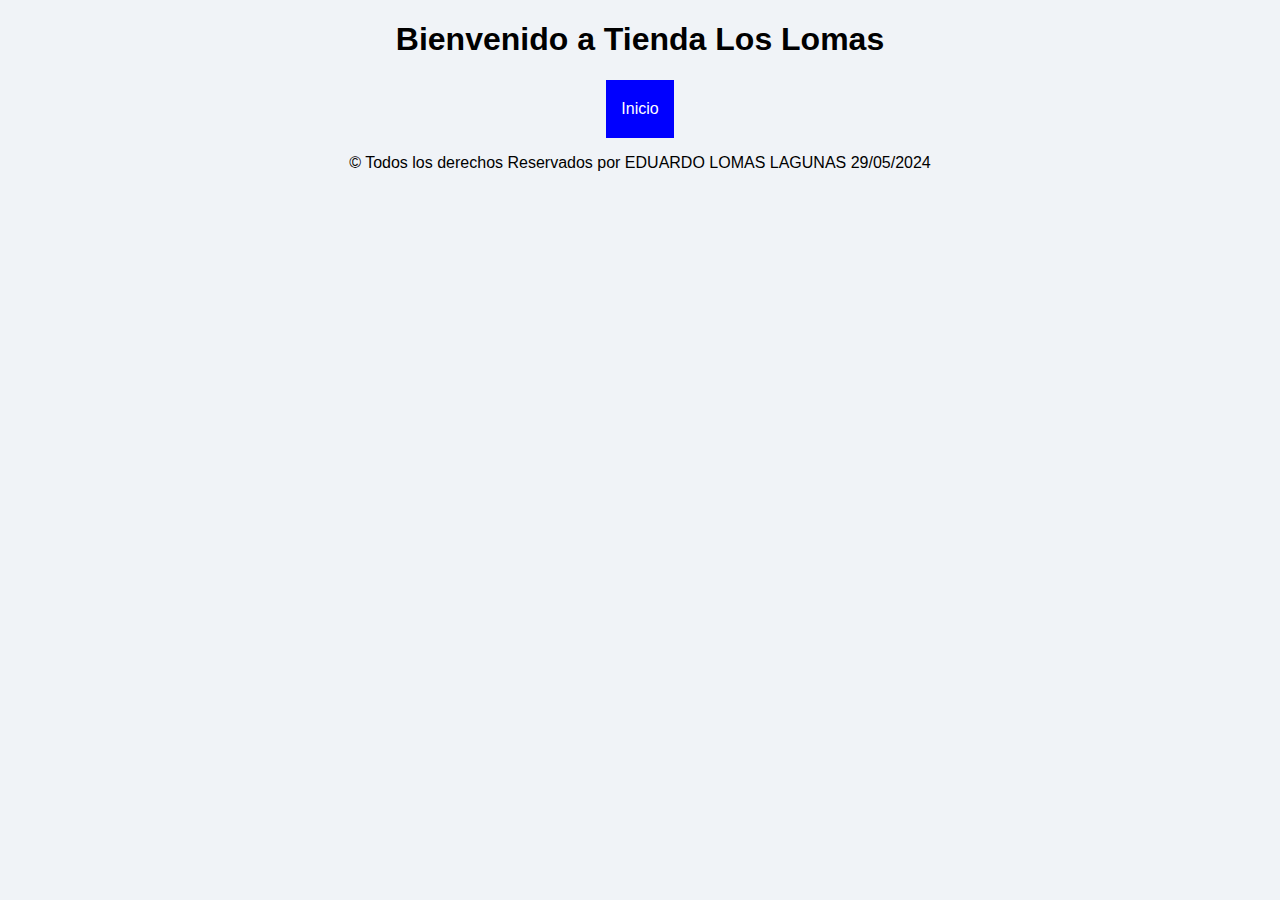
<file: Index.html>
<!DOCTYPE html>
<html lang="es">                                                                <!--Idioma yo lo cambio a es = espeñol-->
<head>
    <meta charset="UTF-8">                                                       <!--Caracteres adicionales como son las "ñ" -->
    <meta name="viewport" content="width=device-width, initial-scale=1.0">       <!--Ajusta la escala del sitio de un celular o pc-->
    <!-----------------Meta Etiquetas ---------------------------------------------------------------------------------->
    <meta name="author" content="Eduardo Lomas Lagunas">
    <meta name="description" content="Ejercicio para crear sitio web">
    <meta name="keywords" content="mi primer sitio web, ejemplo de un sitio web"> <!--palabras clave para que lo encuentre el usuario-->
    
    <title>Sitio WEB Dado Lomas</title>

    <link rel="icon" href="logo tienda oficial.jpg">        <!-- Pone una foto en la pestaña  -->
<link rel="stylesheet" href="./estilos.css">


<!----------------- inicio de estilo de Boton ----------------------------------------------------------------------------------> 
<body>
<style>
body{

    background-color: #f0f3f7;     
    font-family: Arial;
}

#main-container{
padding-top: 0px;
text-align: center;
    }



    .btn{
        border: radius 3px; ;
        display: inline-block;
        padding: 20px 15px;
        text-decoration: none;
    }

.btn-green{

    color: white;
    background-color: blue;
}

</style>
</head>
<!----------------- termino de estilo de boton ----------------------------------------------------------------------------------> 
<body>

<body>
 
    <!----------------- Inicio ----------------------------------------------------------------------------------> 
 <div class="titulo">
 
 
    <header> <h1> Bienvenido a Tienda Los Lomas</h1> </header>
   
   </div>


<!----------------- Boton ----------------------------------------------------------------------------------> 
<body>
<div id="main-container">
    <a href="../Tienda_Lomas.github.io/Html 5/Carpeta Inicio/Inicio.html" class="btn btn-green"> Inicio </a> 
 
   
<!----------------- Etiqueta para derechos de sitio web ---------------------------------------------------------------------------------->
<div class="derechos-autor">   
<footer>  
   <p></p>
    &copy; Todos los derechos Reservados por EDUARDO LOMAS LAGUNAS 29/05/2024 
</footer>
</div>

</body>
</html>
</file>
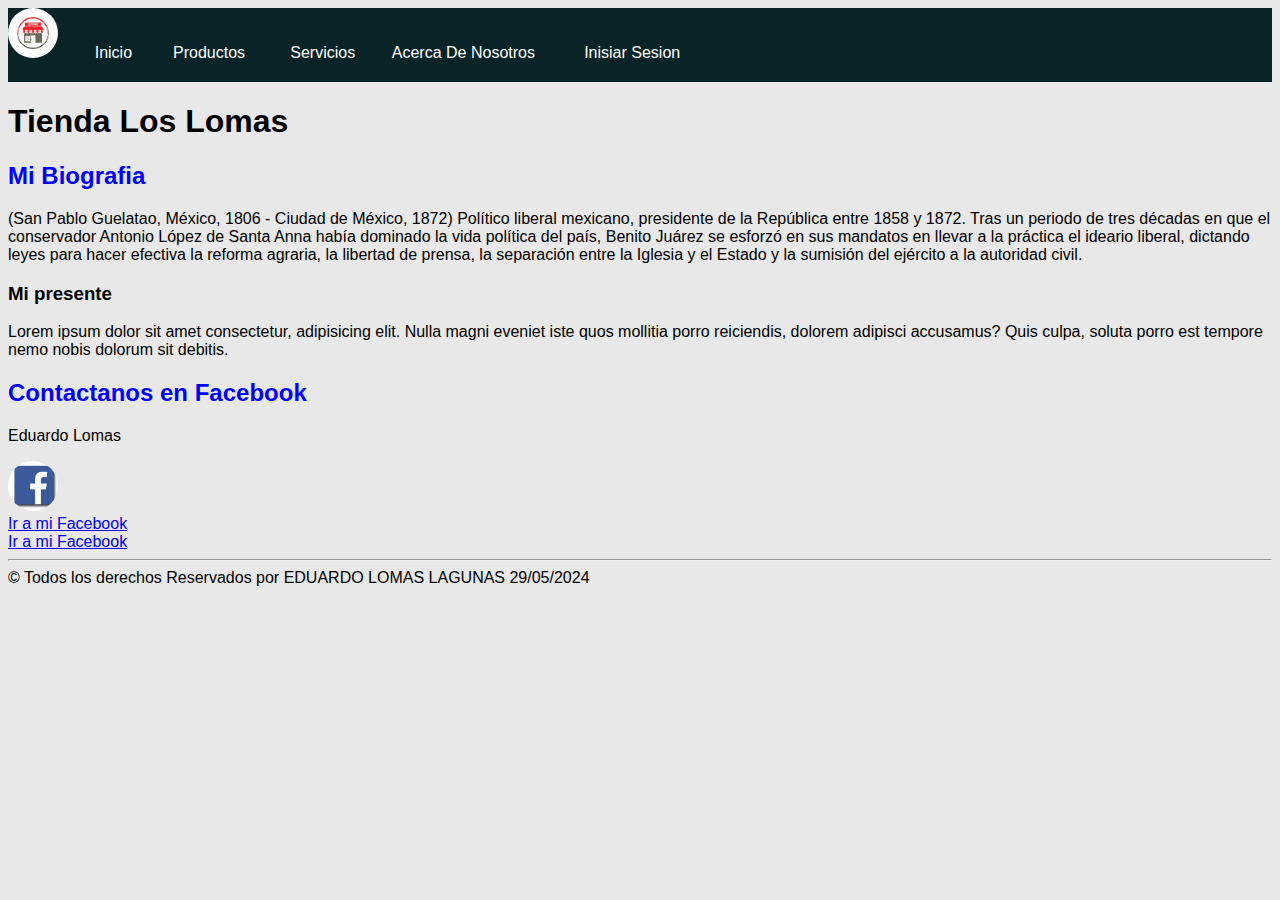
<file: Html 5/Carpeta Inicio/Index.html>
<!DOCTYPE html>
<html lang="es">                                                                <!--Idioma yo lo cambio a es = espeñol-->
<head>
    <meta charset="UTF-8">                                                       <!--Caracteres adicionales como son las "ñ" -->
    <meta name="viewport" content="width=device-width, initial-scale=1.0">       <!--Ajusta la escala del sitio de un celular o pc-->
    <!-----------------Meta Etiquetas ---------------------------------------------------------------------------------->
    <meta name="author" content="Eduardo Lomas Lagunas">
    <meta name="description" content="Ejercicio para crear sitio web">
    <meta name="keywords" content="mi primer sitio web, ejemplo de un sitio web"> <!--palabras clave para que lo encuentre el usuario-->
    
    <title>Sitio WEB Dado Lomas</title>
    <link rel="icon" href="logo tienda oficial.jpg">        <!-- Pone una foto en la pestaña  -->
<link rel="stylesheet" href="./estilos.css">

</head>
<body>


<!--  Aqui comienza codigo de barra de navegacion           -->


<link rel="stylesheet" type="text/css" href="estilobarradenavegacion.css">






</head>

<body>
    


    <ul class="menu">
        <img src="./logo tienda oficial.jpg" alt="icono de facebook"> 

<li > <a href="../Carpeta Inicio/Index.html"> Inicio </a> </li>
<li > <a href="#"> Productos </a> </li>
<li > <a href="#"> Servicios </a> </li> 
<li > <a href="../Carpeta Acerca de Nosotros/Acerca de nosotros.html"> Acerca De Nosotros </a> </li>
<li > <a href="../Carpeta Login en HTML/LOGIN.HTML"> Inisiar Sesion </a> </li>

    </ul>








<!----------------- Inicio ----------------------------------------------------------------------------------> 
    <header> <h1>Tienda Los Lomas</h1> </header>

    <!----------------- Escribiendo texto ----------------------------------------------------------------------------------> 
    
    <main>
       

    <h2>Mi Biografia</h2>
    
    <p>(San Pablo Guelatao, México, 1806 - Ciudad de México, 1872) Político liberal mexicano, presidente de la República entre 1858 y 1872. Tras un periodo de tres décadas en que el conservador Antonio López de Santa Anna había dominado la vida política del país, Benito Juárez se esforzó en sus mandatos en llevar a la práctica el ideario liberal, dictando leyes para hacer efectiva la reforma agraria, la libertad de prensa, la separación entre la Iglesia y el Estado y la sumisión del ejército a la autoridad civil.</p>

   
 <!----------------- Agrupando texto por SECCION---------------------------------------------------------------------------------->
    <section> 
    <h3>Mi presente</h2>
    
    <p>Lorem ipsum dolor sit amet consectetur, adipisicing elit. Nulla magni eveniet iste quos mollitia porro reiciendis, dolorem adipisci accusamus? Quis culpa, soluta porro est tempore nemo nobis dolorum sit debitis.</p>
    </section>
   </main>

   <!----------------- Etiqueta para redes sociales ---------------------------------------------------------------------------------->
   <aside>
    <h2>Contactanos en Facebook</h2>
    
    <p> Eduardo Lomas</p>
    <img src="./facebook.jpg" alt="icono de facebook">
    <br> 
    <a href="https://www.facebook.com/Dado.Lomas?mibextid=ZbWKwL">Ir a mi Facebook</a>  <!-- abrir un enlace -->
   <br>                <!--salto de linea-->
    <a href="https://www.facebook.com/Dado.Lomas?mibextid=ZbWKwL" target="_blank">Ir a mi Facebook</a>  <!-- abrir un enlace en otra pestaña -->
<hr>                <!--Etiqute de apertura-->
   </aside>
<!----------------- Etiqueta para derechos de sitio web ---------------------------------------------------------------------------------->
   <footer>  
    &copy; Todos los derechos Reservados por EDUARDO LOMAS LAGUNAS 29/05/2024 
</footer>

</body>
</html>
</file>
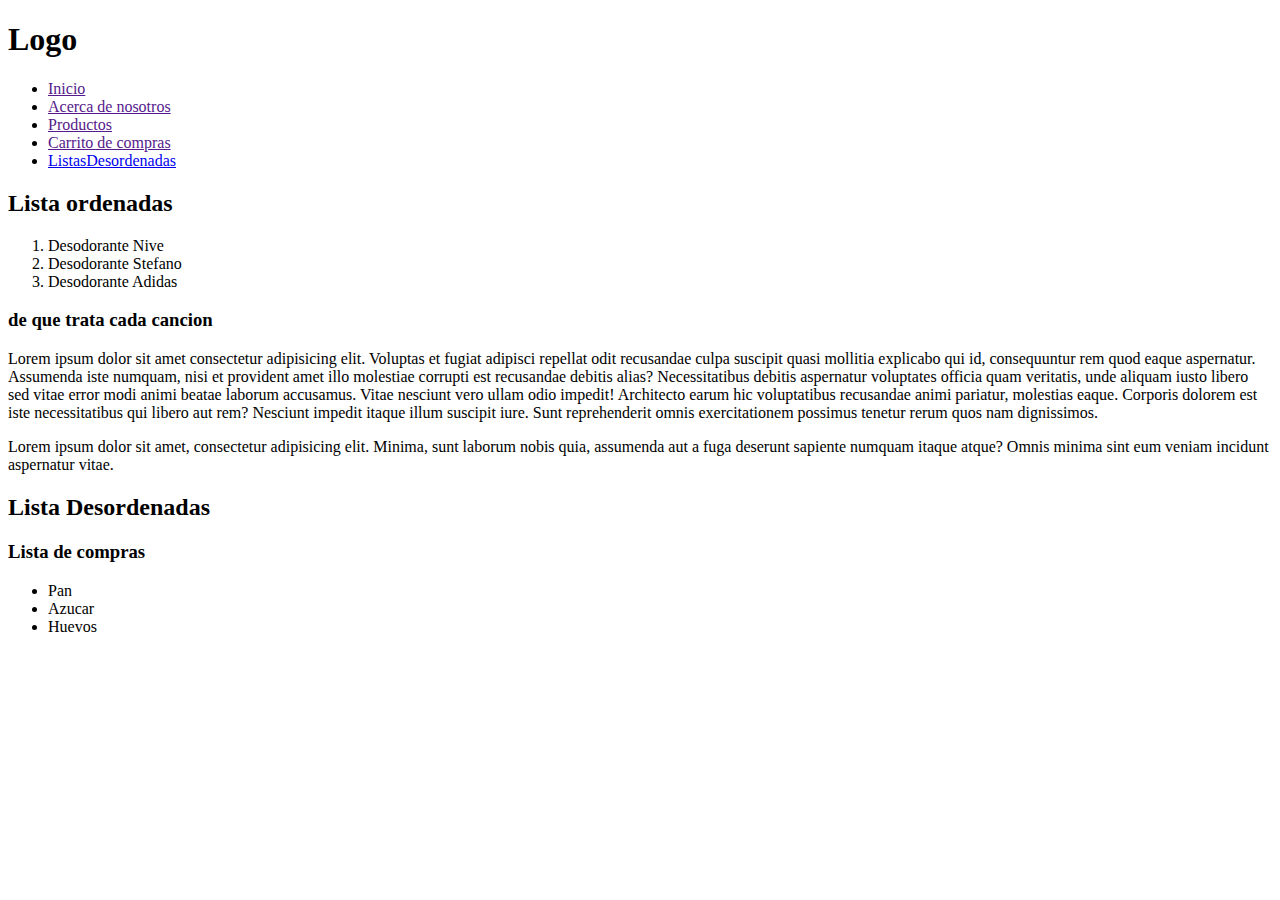
<file: Html 5/Barra de Navegacion.html>
<!DOCTYPE html>
<html lang="es"> <!--Idioma yo lo cambio a es = espeñol-->

<head>
    <meta charset="UTF-8">
    <meta http-equiv="X-UA-Compatible" content="IE=rdge"> <!--Caracteres adicionales como son las "ñ" -->
    <meta name="viewport" content="width=device-width, initial-scale=1.0">
    <!--Ajusta la escala del sitio de un celular o pc-->
    <!-----------------Meta Etiquetas ---------------------------------------------------------------------------------->
    <meta name="author" content="Eduardo Lomas Lagunas">
    <meta name="description" content="Ejercicio para crear sitio web">
    <meta name="keywords" content="mi primer sitio web, ejemplo de un sitio web">
    <!--palabras clave para que lo encuentre el usuario-->
    <title>Barra de navegacion</title>

</head>

<body>
    <header>
        <h1>Logo
        </h1>

        <nav>

            <!-- UL = lista desordenada
             OL= lista ordenada
             LI= lista Item-->
            <ul>

                <li> <a href="">Inicio</a></li>
                <li> <a href="">Acerca de nosotros</a></li>
                <li> <a href="">Productos</a></li>
                <li> <a href="">Carrito de compras</a></li>
                <li><a href="#ListasDesordenadas">ListasDesordenadas</a></li>
            </ul>

        </nav>
    </header>


    <main>

        <!-- TIPOS DE CONTENEDORES
             section,article,div -->
        <article>


            <h2>Lista ordenadas</h2>
            <ol>
                <li>Desodorante Nive</li>
                <li>Desodorante Stefano</li>
                <li>Desodorante Adidas</li>
            </ol>


            <section>
                <h3>de que trata cada cancion</h3>
                <p>Lorem ipsum dolor sit amet consectetur adipisicing elit. Voluptas et fugiat adipisci repellat odit
                    recusandae culpa suscipit quasi mollitia explicabo qui id, consequuntur rem quod eaque aspernatur.
                    Assumenda iste numquam, nisi et provident amet illo molestiae corrupti est recusandae debitis alias?
                    Necessitatibus debitis aspernatur voluptates officia quam veritatis, unde aliquam iusto libero sed
                    vitae error modi animi beatae laborum accusamus. Vitae nesciunt vero ullam odio impedit! Architecto
                    earum hic voluptatibus recusandae animi pariatur, molestias eaque. Corporis dolorem est iste
                    necessitatibus qui libero aut rem? Nesciunt impedit itaque illum suscipit iure. Sunt reprehenderit
                    omnis exercitationem possimus tenetur rerum quos nam dignissimos.</p>

            </section>
            <div>
                <p>Lorem ipsum dolor sit amet, consectetur adipisicing elit. Minima, sunt laborum nobis quia, assumenda
                    aut a fuga deserunt sapiente numquam itaque atque? Omnis minima sint eum veniam incidunt aspernatur
                    vitae.</p>
            </div>
        </article>

        <section id="ListasDesordenadas">
            <h2>Lista Desordenadas</h2>
            <article>
                <h3>Lista de compras</h3>
                <ul>
                    <li>Pan</li>
                    <li>Azucar</li>
                    <li>Huevos</li>
                </ul>

            </article>

    </main>


    <footer>

    </footer>
</body>

</html>
</file>
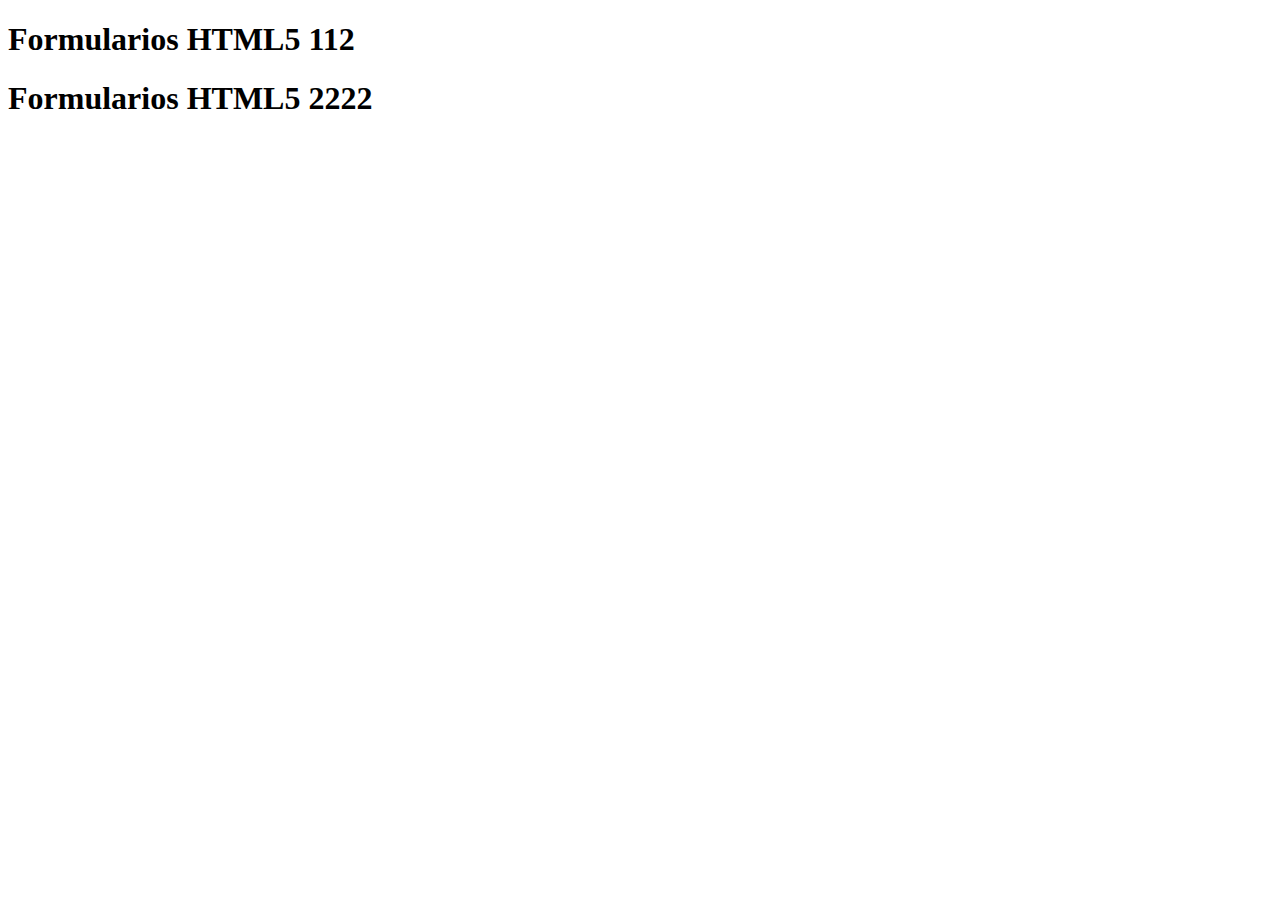
<file: Html 5/formularios.html>
<!DOCTYPE html>
<html lang="es">                                                                <!--Idioma yo lo cambio a es = espeñol-->
<head>
    <meta charset="UTF-8">            
    <meta http-equiv="X-UA-Compatible" content="IE=edge">
    <meta name="viewport" content="width=device-width, initial-scale=1.0">       <!--Ajusta la escala del sitio de un celular o pc-->
    <meta name="author" content="Eduardo Lomas Lagunas">
    <meta name="description" content="Formularios">
    <meta name="keywords" content="Formulario en HTML5"> <!--palabras clave para que lo encuentre el usuario-->
    <title>Formularios HTML5</title>
</head>
<body>
    <header>
        <H1>Formularios HTML5 112 </H1>
    </header>

    <H1>Formularios HTML5 2222 </H1>
</body>
</html>
</file>
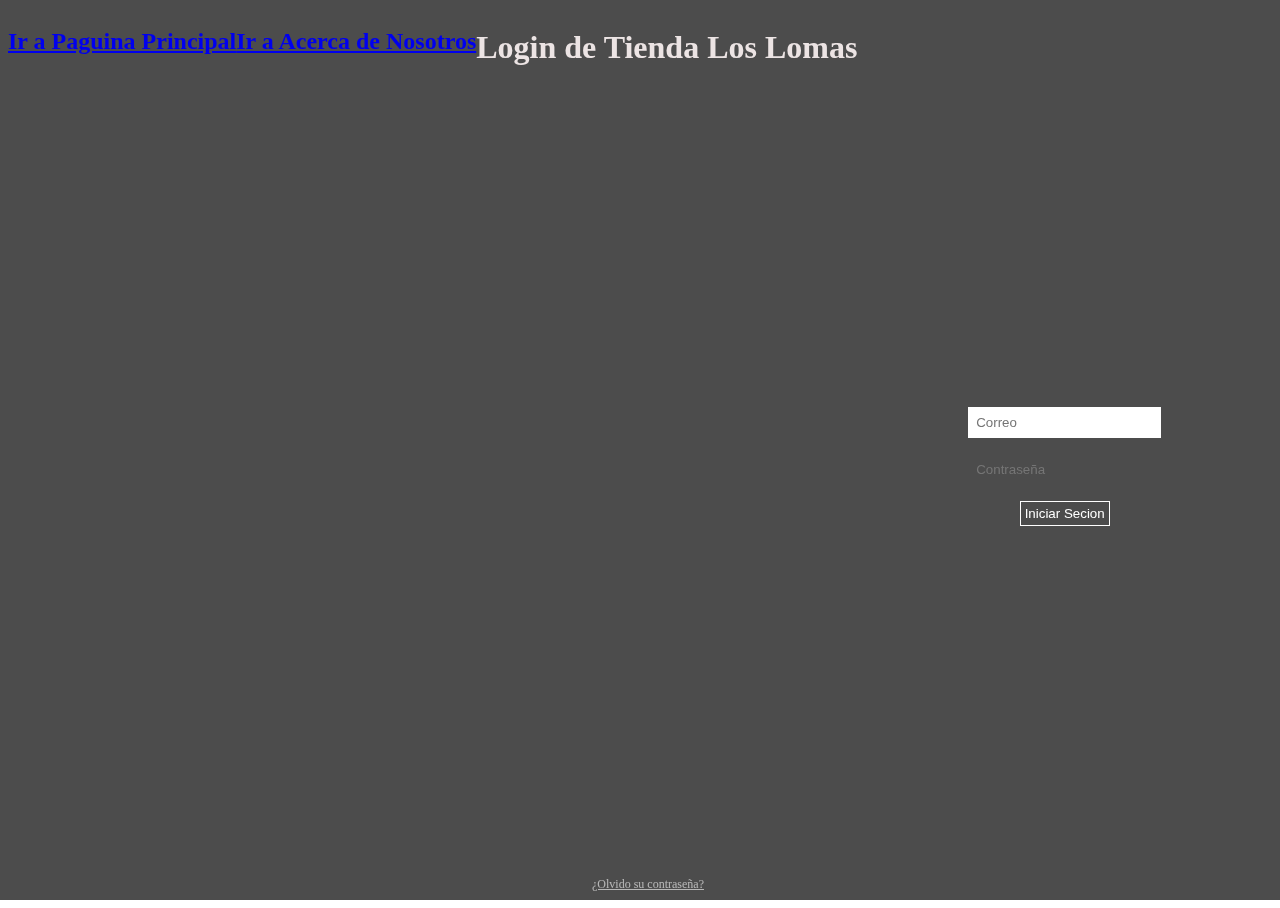
<file: Html 5/Inicio de sesioc.html>
<!DOCTYPE html>
<html lang="es">                                                                <!--Idioma yo lo cambio a es = espeñol-->
<head>
    <meta charset="UTF-8">                                                       <!--Caracteres adicionales como son las "ñ" -->
    <meta name="viewport" content="width=device-width, initial-scale=1.0">       <!--Ajusta la escala del sitio de un celular o pc-->
    <!-----------------Meta Etiquetas ---------------------------------------------------------------------------------->
    <meta name="author" content="Eduardo Lomas Lagunas">
    <meta name="description" content="Ejercicio para crear sitio web">
    <meta name="keywords" content="mi primer sitio web, ejemplo de un sitio web"> <!--palabras clave para que lo encuentre el usuario-->
    

    <link rel="stylesheet" href="./estilo de inicio de secion.css">



    <h2><a href="./Sitio Web.html" > Ir a Paguina Principal</a></h2> 
    <br>
    <h2><a href="./Menu/Acerca de nosotros.html" > Ir a Acerca de Nosotros</a></h2>
    <br>


   <h1>Login de Tienda Los Lomas</h1> 





    <form class="login-form">
  <p class="login-text">
    <span class="fa-stack fa-lg">
      <i class="fa fa-circle fa-stack-2x"></i>
      <i class="fa fa-lock fa-stack-1x"></i>
    </span>
  </p>
  <input type="email" class="login-username" autofocus="true" required="true" placeholder="Correo" />
  <input type="password" class="login-password" required="true" placeholder="Contraseña" />
  <input type="submit" name="Login" value="Iniciar Secion" class="login-submit" />
</form>
<a href="#" class="login-forgot-pass">¿Olvido su contraseña?</a>
<div class="underlay-photo"></div>
<div class="underlay-black"></div>
</file>
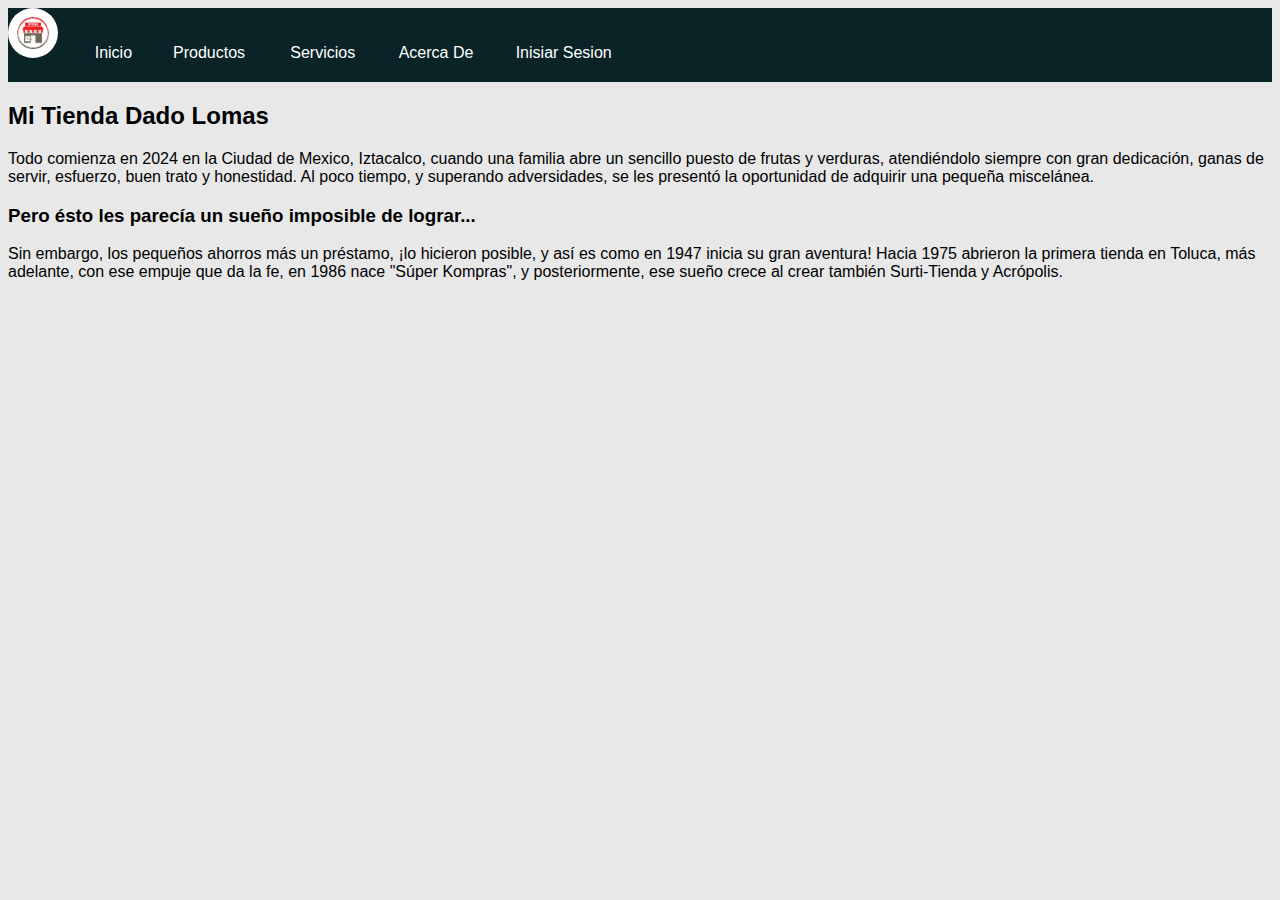
<file: Html 5/Carpeta Acerca de Nosotros/Acerca de nosotros.html>
<!DOCTYPE html>
<html lang="en">
<head>
    <meta charset="UTF-8">
    <meta name="viewport" content="width=device-width, initial-scale=1.0">
    <link rel="icon" href="logo tienda oficial.jpg">        <!-- Pone una foto en la pestaña  -->
    <title>Acerca de Nosotros</title>

</head>
<body>

    
   <!--  Aqui comienza codigo de barra de navegacion           -->


<link rel="stylesheet" type="text/css" href="estilobarradenavegacion.css">






</head>

<body>
    


    <ul class="menu">
        <img src="./logo tienda oficial.jpg" alt="icono de facebook"> 

<li > <a href="../Carpeta Inicio/Inicio.html"> Inicio </a> </li>
<li > <a href="#"> Productos </a> </li>
<li > <a href="#"> Servicios </a> </li> 
<li > <a href="../Carpeta Acerca de Nosotros/Acerca de nosotros.html"> Acerca De </a> </li>
<li > <a href="../Carpeta Login en HTML/LOGIN.HTML"> Inisiar Sesion </a> </li>

    </ul>


<!--  Aqui comienza lo demas     -----------------------------------        -->

    <h2>Mi Tienda Dado Lomas</h2>
    
    <p>Todo comienza en 2024 en la Ciudad de Mexico, Iztacalco, cuando una familia abre un sencillo puesto de frutas y verduras, atendiéndolo siempre con gran dedicación, ganas de servir, esfuerzo, buen trato y honestidad.
        Al poco tiempo, y superando adversidades, se les presentó la oportunidad de adquirir una pequeña miscelánea.</p>
        
      <H3>  Pero ésto les parecía un sueño imposible de lograr...</H3>
        
       <P> Sin embargo, los pequeños ahorros más un préstamo, ¡lo hicieron posible, y así es como en 1947 inicia su gran aventura!
        Hacia 1975 abrieron la primera tienda en Toluca, más adelante, con ese empuje que da la fe, en 1986 nace "Súper Kompras", y posteriormente, ese sueño crece al crear también Surti-Tienda y Acrópolis.</p>

      
</body>
</html>
</file>
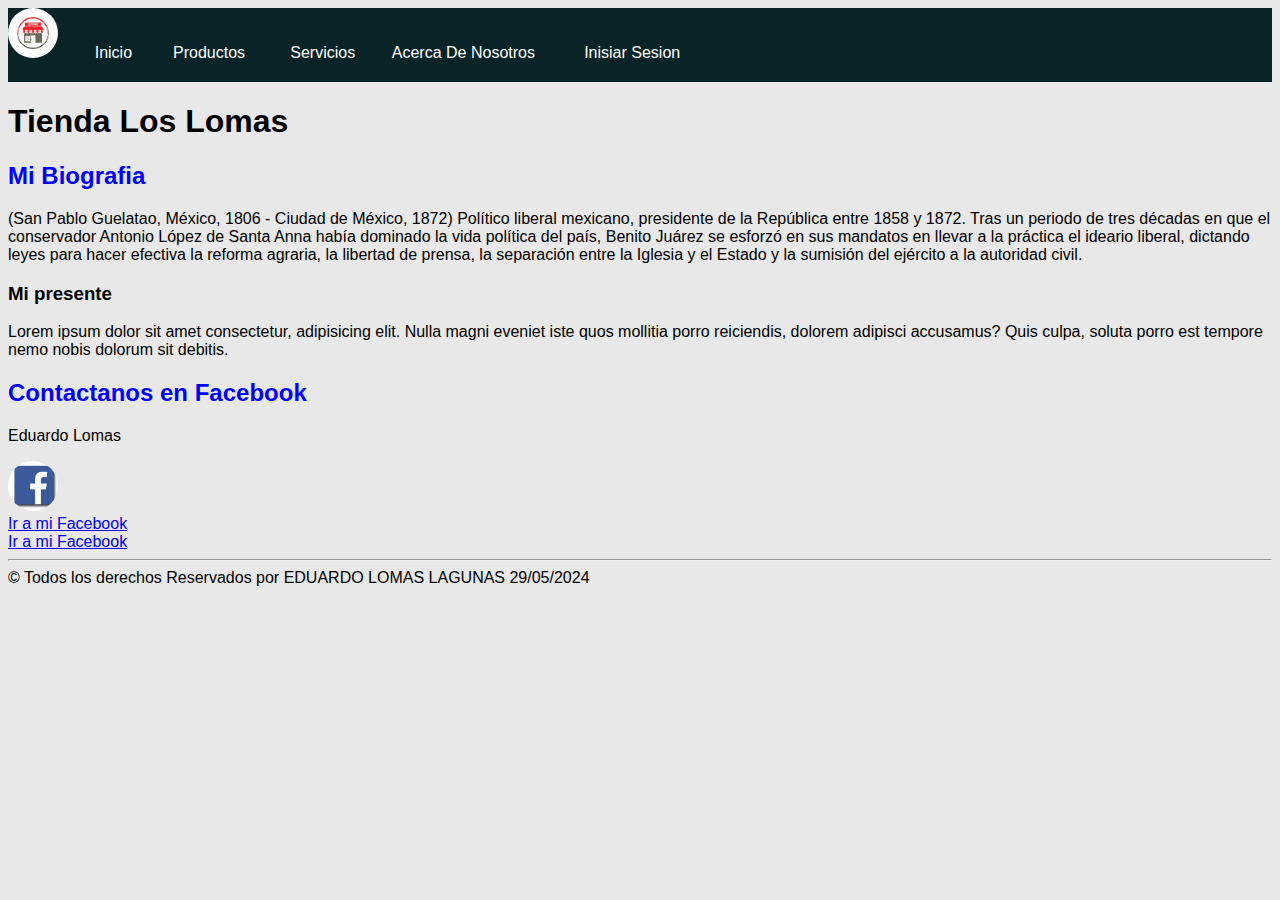
<file: Html 5/Carpeta Inicio/Inicio.html>
<!DOCTYPE html>
<html lang="es">                                                                <!--Idioma yo lo cambio a es = espeñol-->
<head>
    <meta charset="UTF-8">                                                       <!--Caracteres adicionales como son las "ñ" -->
    <meta name="viewport" content="width=device-width, initial-scale=1.0">       <!--Ajusta la escala del sitio de un celular o pc-->
    <!-----------------Meta Etiquetas ---------------------------------------------------------------------------------->
    <meta name="author" content="Eduardo Lomas Lagunas">
    <meta name="description" content="Ejercicio para crear sitio web">
    <meta name="keywords" content="mi primer sitio web, ejemplo de un sitio web"> <!--palabras clave para que lo encuentre el usuario-->
    
    <title>Sitio WEB Dado Lomas</title>
    <link rel="icon" href="logo tienda oficial.jpg">        <!-- Pone una foto en la pestaña  -->
<link rel="stylesheet" href="./estilos.css">

</head>
<body>


<!--  Aqui comienza codigo de barra de navegacion           -->


<link rel="stylesheet" type="text/css" href="estilobarradenavegacion.css">






</head>

<body>
    


    <ul class="menu">
        <img src="./logo tienda oficial.jpg" alt="icono de facebook"> 


<li > <a href="../Carpeta Inicio/Inicio.html"> Inicio </a> </li>
<li > <a href="../Carpeta Productos/Productos.html"> Productos </a> </li>
<li > <a href="#"> Servicios </a> </li> 
<li > <a href="../Carpeta Acerca de Nosotros/Acerca de nosotros.html"> Acerca De Nosotros </a> </li>
<li > <a href="../Carpeta Login en HTML/LOGIN.HTML"> Inisiar Sesion </a> </li>

    </ul>








<!----------------- Inicio ----------------------------------------------------------------------------------> 
    <header> <h1>Tienda Los Lomas</h1> </header>

    <!----------------- Escribiendo texto ----------------------------------------------------------------------------------> 
    
    <main>
       

    <h2>Mi Biografia</h2>
    
    <p>(San Pablo Guelatao, México, 1806 - Ciudad de México, 1872) Político liberal mexicano, presidente de la República entre 1858 y 1872. Tras un periodo de tres décadas en que el conservador Antonio López de Santa Anna había dominado la vida política del país, Benito Juárez se esforzó en sus mandatos en llevar a la práctica el ideario liberal, dictando leyes para hacer efectiva la reforma agraria, la libertad de prensa, la separación entre la Iglesia y el Estado y la sumisión del ejército a la autoridad civil.</p>

   
 <!----------------- Agrupando texto por SECCION---------------------------------------------------------------------------------->
    <section> 
    <h3>Mi presente</h2>
    
    <p>Lorem ipsum dolor sit amet consectetur, adipisicing elit. Nulla magni eveniet iste quos mollitia porro reiciendis, dolorem adipisci accusamus? Quis culpa, soluta porro est tempore nemo nobis dolorum sit debitis.</p>
    </section>
   </main>

   <!----------------- Etiqueta para redes sociales ---------------------------------------------------------------------------------->
   <aside>
    <h2>Contactanos en Facebook</h2>
    
    <p> Eduardo Lomas</p>
    <img src="./facebook.jpg" alt="icono de facebook">
    <br> 
    <a href="https://www.facebook.com/Dado.Lomas?mibextid=ZbWKwL">Ir a mi Facebook</a>  <!-- abrir un enlace -->
   <br>                <!--salto de linea-->
    <a href="https://www.facebook.com/Dado.Lomas?mibextid=ZbWKwL" target="_blank">Ir a mi Facebook</a>  <!-- abrir un enlace en otra pestaña -->
<hr>                <!--Etiqute de apertura-->
   </aside>
<!----------------- Etiqueta para derechos de sitio web ---------------------------------------------------------------------------------->
   <footer>  
    &copy; Todos los derechos Reservados por EDUARDO LOMAS LAGUNAS 29/05/2024 
</footer>

</body>
</html>
</file>
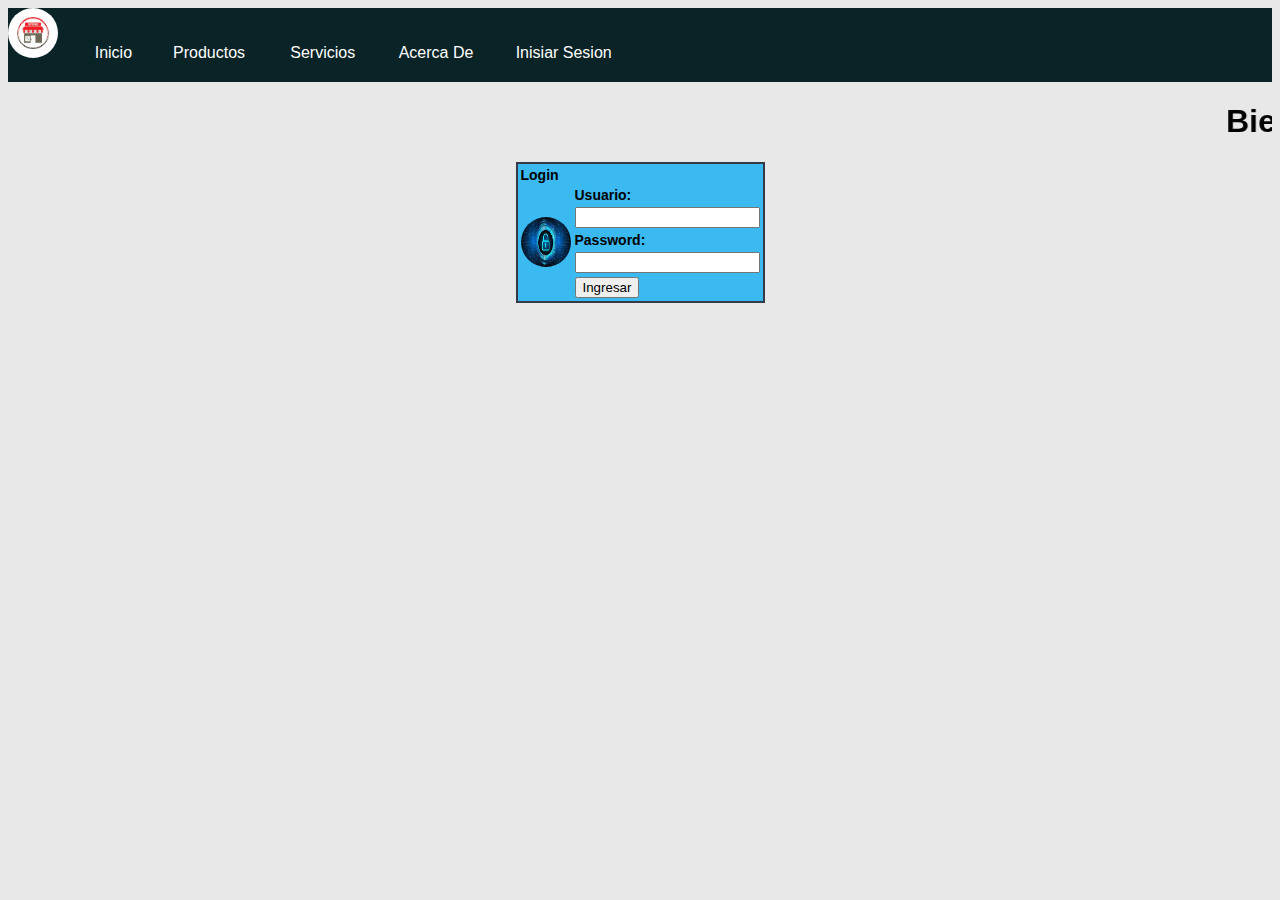
<file: Html 5/Carpeta Login en HTML/LOGIN.HTML>
<html>
    <link rel="icon" href="logo tienda oficial.jpg">        <!-- Pone una foto en la pestaña  -->
<style>

table

{
border: 2px solid #353A46;

background-color:  #3ABAF1;

}

input [type=text],  input [type=password]

{

width:100%;
padding: 8px  20px;
border: 2px solid  #ccc;
box-sizing: border-box;

}

img

{
width:100px;
height: 100px;

}

label

{

font-size: 14px;
font-weight: bold;
font-family: arial;  

}

input [type=submit]

{
background-color: #1c94c8;
color:white;
padding:8px 10px;
margin: 8px 0px;
border:solid;
cursor: pointer;
width: 40%;


}



</style>

<p>




 <!--  Aqui comienza codigo de barra de navegacion           -->


 <link rel="stylesheet" type="text/css" href="estilobarradenavegacion.css">






</head>

<body>
    


    <ul class="menu">
        <img src="./logo tienda oficial.jpg" alt="icono de facebook"> 

<li > <a href="../Carpeta Inicio/Inicio.html"> Inicio </a> </li>
<li > <a href="#"> Productos </a> </li>
<li > <a href="#"> Servicios </a> </li> 
<li > <a href="../Carpeta Acerca de Nosotros/Acerca de nosotros.html"> Acerca De </a> </li>
<li > <a href="../Carpeta Login en HTML/LOGIN.HTML"> Inisiar Sesion </a> </li>

    </ul>


   



        <!--Reloj **************************************-->

<HEAD>
<h1><marquee> 
<script language="JavaScript">
var reloj=0;
var frecuencia=1000;
 function actualiza(){
var son= new Date();


var fecha=son.getDate()+"/"+(son.getMonth()+1)+"/"+son.getFullYear();
var hora=son.getHours()+":"+son.getMinutes()+":"+son.getSeconds();
var escribe='Bienvenido hoy es '+fecha+' y son las '+hora+' horas';
var situa=document.getElementById('capa0');
situa.innerHTML=escribe;
reloj=setTimeout("actualiza()",frecuencia);
 }
</script>
</HEAD>
<BODY onLoad="actualiza()";>
<div id="capa0">
</div>
</marquee></h1>
</BODY>


<!--********************************************************************-->






<p>

<body background="C:\Users\K5\Documents\Prueba\Html 5\fondo.jpg">
</body>







<!--********************************************************************-->




<center>
<form method="post" action="LOGIN.PHP">
<table>

<tr><td colspan="2" style=""background-color:#33A8DB;   padding-bottom:5px;    padding-top: 5px;">      

 <label>Login</label></td></tr>

<tr><td align="center" rowspan="5"><img src="candado.jpg"/></td><td> 

<label>Usuario:</label></td></tr>

<tr><td><input type="text"     name=txtusuario"/></td></tr>

<tr><td><label> Password:</label></td></tr>

<tr><td><input  type="password" name="txtpassword" /></td></tr>

<tr><td><input type="submit" value="Ingresar" /></td></tr>


</table>
</form>
</center>
</html>
</file>
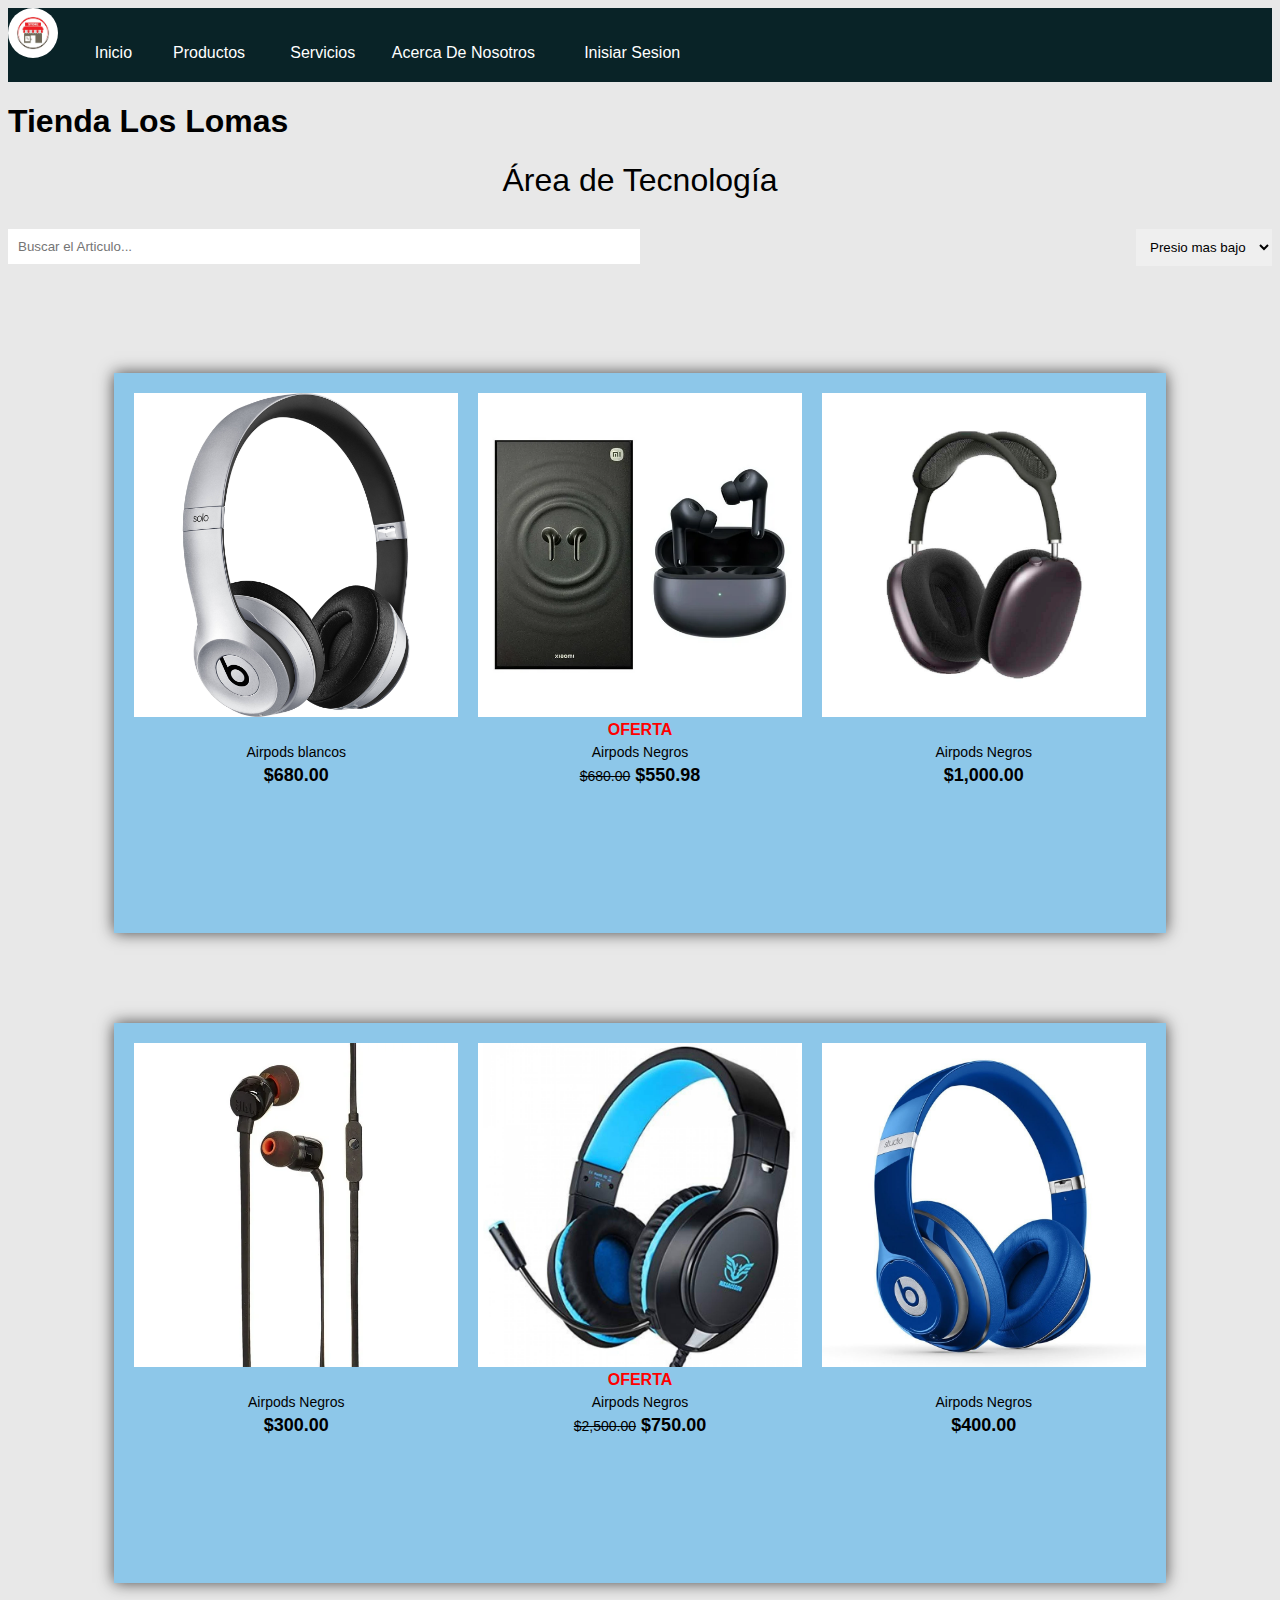
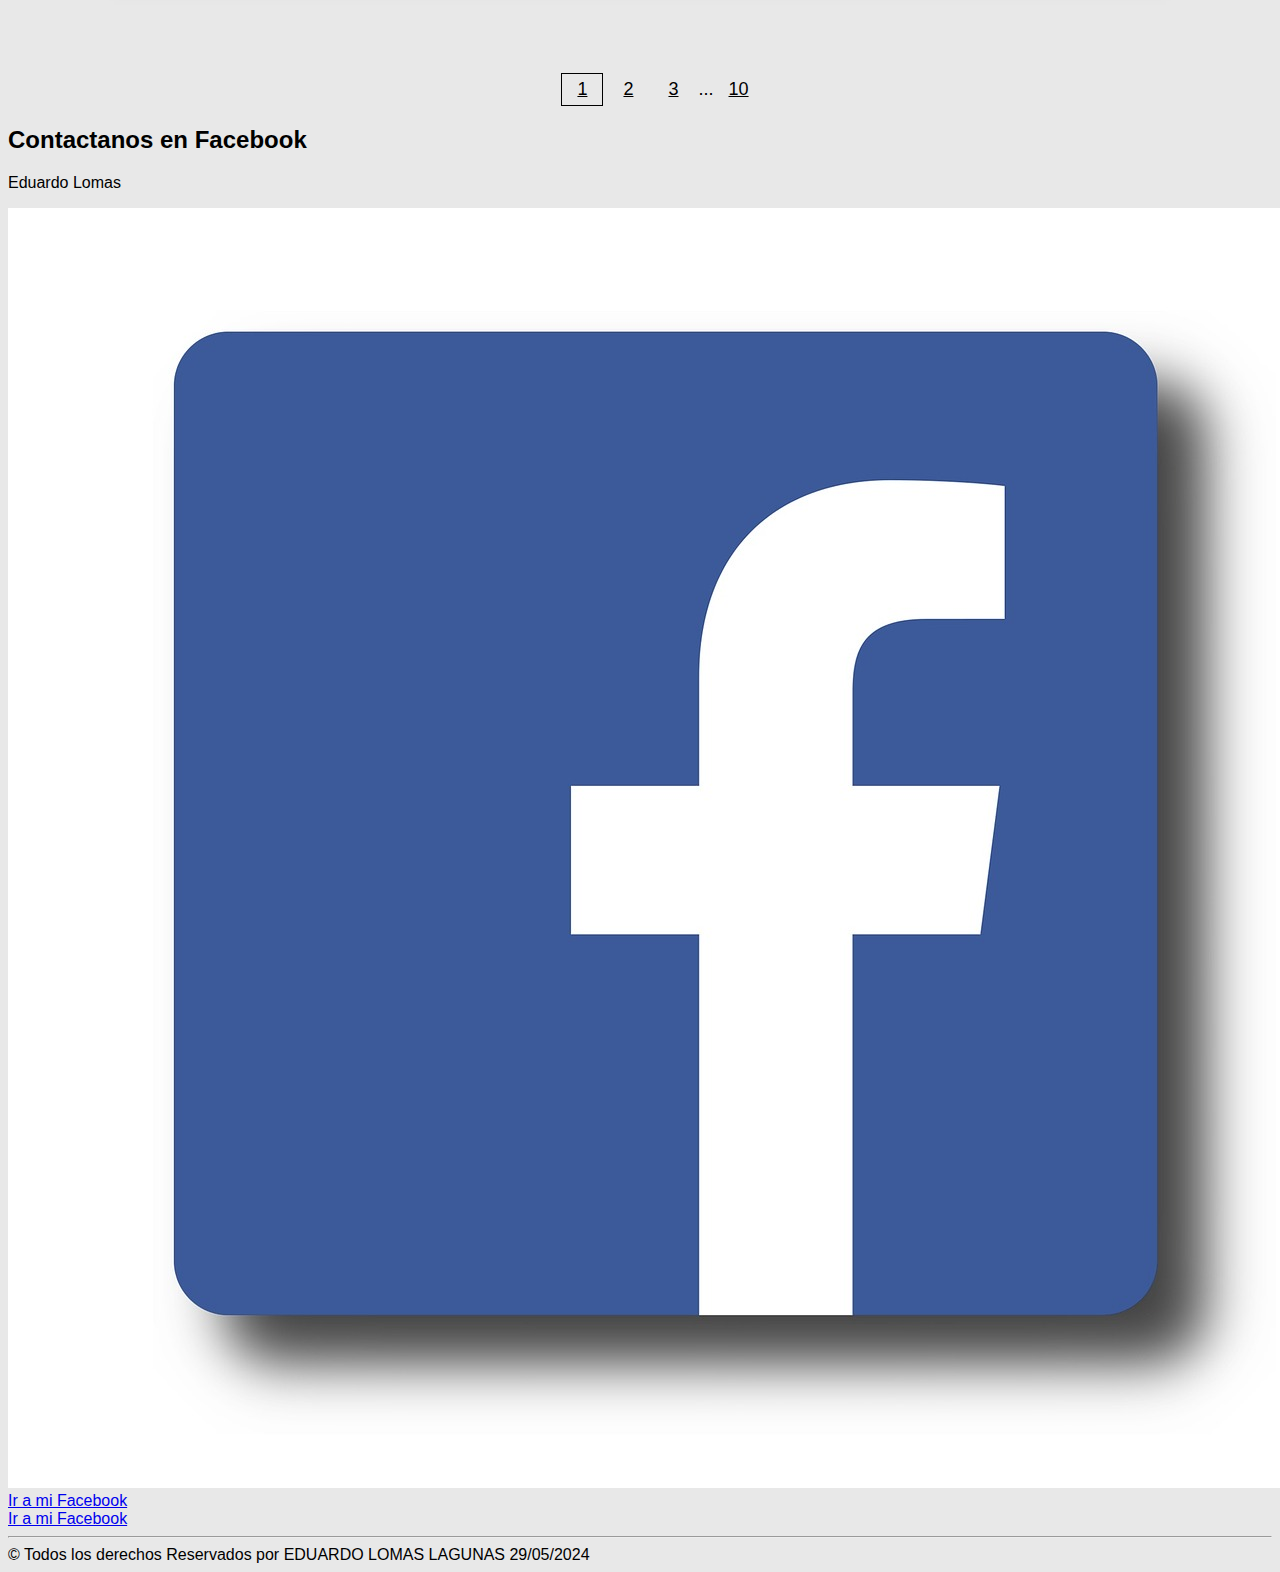
<file: Html 5/Carpeta Productos/Productos.html>
<!DOCTYPE html>
<html lang="es">                                                                <!--Idioma yo lo cambio a es = espeñol-->
<head>
    <meta charset="UTF-8">                                                       <!--Caracteres adicionales como son las "ñ" -->
    <meta name="viewport" content="width=device-width, initial-scale=1.0">       <!--Ajusta la escala del sitio de un celular o pc-->
    <!-----------------Meta Etiquetas ---------------------------------------------------------------------------------->
    <meta name="author" content="Eduardo Lomas Lagunas">
    <meta name="description" content="Ejercicio para crear sitio web">
    <meta name="keywords" content="mi primer sitio web, ejemplo de un sitio web"> <!--palabras clave para que lo encuentre el usuario-->
    
    <title>Sitio WEB Dado Lomas</title>
    <link rel="icon" href="logo tienda oficial.jpg">        <!-- Pone una foto en la pestaña  -->
<link rel="stylesheet" href="estilo de productos.css">

</head>
<body>


<!--  Aqui comienza codigo de barra de navegacion           -->


<link rel="stylesheet" type="text/css" href="estilobarradenavegacion.css">






</head>

<body>
    


    <ul class="menu">
        <img src="./logo tienda oficial.jpg" alt="icono de facebook" class="img-logo"> 

<li > <a href="../Carpeta Inicio/Inicio.html"> Inicio </a> </li>
<li > <a href="../Carpeta Productos/Productos.html"> Productos </a> </li>
<li > <a href="#"> Servicios </a> </li> 
<li > <a href="../Carpeta Acerca de Nosotros/Acerca de nosotros.html"> Acerca De Nosotros </a> </li>
<li > <a href="../Carpeta Login en HTML/LOGIN.HTML"> Inisiar Sesion </a> </li>

    </ul>








<!----------------- Inicio ----------------------------------------------------------------------------------> 
    <header> <h1>Tienda Los Lomas</h1> </header>

      <!----------------- Escribiendo texto ----------------------------------------------------------------------------------> 
    
      <main>
       

        <h1 class="titulo-productos">Área de Tecnología</h1>




    <!----------------- Creando buscador para articulos ----------------------------------------------------------------------------------> 

 <div class="row">

    <div class="col-xs-12"> 

<form >
    <input class="buscador-articulos" type ="search" name="search" placeholder="Buscar el Articulo..."/>
</form>

 <!----------------- Creando filtros para los articulos ---------------------------------------------------------------------------------->

<select class="categoria-precio">
<option>Presio mas bajo</option>
<option>Presio mas alto</option>
<option>Por opiniones</option>
<option>Por descuento</option>
</select>

    </div>

</div>

<br>
<br>


<br>





    
    <!-- contenido --->
    
<div id="caja_padre1">




    <div id="producto1">

 <!-- Insertando Imagen ---> 
 <li ><a href="#" class="col-m-4 col-s-6 produc-box">   
    <img alt="procuto 1" src=".\Imagenes de Articulos\Articulos tecnologia\aipods 1.jpg" width="100%" />
    
    <!-- Insertando la palabra oferta --->
     <div class="oferta oculta" >oferta</div>
 
     <!-- Insertando caracteristicas  --->
  <h3> Airpods blancos </h3>
 
  <!-- Insertando presio --->
  <strong class="precio">$680.00</strong>
</a> </li>

    </div>





    <div id="producto2">

        <li ><a href="#" class="col-m-4 col-s-6 produc-box">
    <img alt="procuto 2" src=".\Imagenes de Articulos\Articulos tecnologia\aipods 2.jpg" width="100%" />
     <div class="oferta  " >oferta</div>
  <h3> Airpods Negros </h3>
  <strong class="precio"><del>$680.00</del> $550.98</strong>
</a></li>

    </div>





    <div id="producto3">

<li ><a href="#" class="col-m-4 col-s-6 produc-box">
    <img alt="procuto 3" src=".\Imagenes de Articulos\Articulos tecnologia\aipods 3.jpg" width="100%" length="100%"/>
     <div class="oferta oculta" >oferta</div>
  <h3> Airpods Negros </h3>
  <strong class="precio">$1,000.00</strong>
</a></li> 

    </div>



  
</div>          <!-- doble div ya que se acaba una caja --->

 








     <!--  caja 2 que contiene otros  3 productos  /////////////////////////////  /////////////////////////////////////////////////// --->



    <div id="caja_padre2">



        <div id="producto4">

            <li><a href="#" class="col-m-4 col-s-6 produc-box">
                <img alt="procuto 4" src=".\Imagenes de Articulos\Articulos tecnologia\audifonos 4.jpg" width="100%"/>
                 <div class="oferta oculta" >oferta</div>
              <h3> Airpods Negros </h3>
              <strong class="precio">$300.00</strong>
            </a></li>
    
        </div>
    







        <div id="producto5">
    
            <li><a href="#" class="col-m-4 col-s-6 produc-box">
                <img alt="procuto 5" src=".\Imagenes de Articulos\Articulos tecnologia\audifonos 5.jpg" width="100%"/>
                 <div class="oferta" >oferta</div>
              <h3> Airpods Negros </h3>
              <strong class="precio"><del>$2,500.00</del> $750.00</strong>
            </a></li>
    
        </div>
    





    
        <div id="producto6">
    
            <li><a href="#" class="col-m-4 col-s-6 produc-box">
                <img alt="procuto 6" src=".\Imagenes de Articulos\Articulos tecnologia\audifonos 6.jpg" width="100%"/>
                 <div class="oferta oculta" >oferta</div>
              <h3> Airpods Negros </h3>
              <strong class="precio">$400.00</strong>
            </a></li>
    
        </div>
      



</div>













<!----------------- conteo de paginas ----------------------------------------------------------------------------------> 

<ul class="paguina-siguiente">
    <li><a href="#" class="active">1</a></li>
    <li><a href="#">2</a></li>
    <li><a href="#">3</a></li>
    <li>...</li>
    <li><a href="#">10</a></li>
    
    
    </ul>
    
      
        
        
    
       
     
    
       <!----------------- Etiqueta para redes sociales ---------------------------------------------------------------------------------->
       <aside>
        <h2>Contactanos en Facebook</h2>
        
        <p> Eduardo Lomas</p>
        <img src="./facebook.jpg" alt="icono de facebook">
        <br> 
        <a href="https://www.facebook.com/Dado.Lomas?mibextid=ZbWKwL">Ir a mi Facebook</a>  <!-- abrir un enlace -->
       <br>                <!--salto de linea-->
        <a href="https://www.facebook.com/Dado.Lomas?mibextid=ZbWKwL" target="_blank">Ir a mi Facebook</a>  <!-- abrir un enlace en otra pestaña -->
    <hr>                <!--Etiqute de apertura-->
       </aside>
    <!----------------- Etiqueta para derechos de sitio web ---------------------------------------------------------------------------------->
       <footer>  
        &copy; Todos los derechos Reservados por EDUARDO LOMAS LAGUNAS 29/05/2024 
    </footer>



</body>
</html>
</file>
<file: estilos.css>
/*  Aqui centre el titulo ************************************************************/
.titulo {

    text-align: center;
}

/*  Aqui centre el titulo ************************************************************/
.derechos-autor {

    text-align: center;
}


/*  Aqui le damos formato boton  ************************************************/




.boton ::after,.boton::before {

    #main-container{

padding-top: 200px;
text-align: center;
    }
    .btn{
        border: radius 3px; ;
        display: inline-block;
        padding: 20px 15px;
        text-decoration: none;
    }

.btn-green{

    color: white;
    background-color: blue;
    

}
    
    
   

/* para el titulo **********************************************************/
h1{
    color:rgb(11, 11, 245);
}



/* para la foto  *****************************************************************/
img{
 height: 8%;
    width: 5%;
}
}
</file>
<file: Html 5/Carpeta Inicio/estilos.css>
h2{
    color:blue;
}

img{
 height: 8%;
    width: 5%;
}
</file>
<file: Html 5/Carpeta Inicio/estilobarradenavegacion.css>
body{
font-family: arial, helvetica;       /*  Aqui escojes la letra */
background: #e8e8e8;                       /*  El color  de fondo*/
}

/*  +++++++++++++++++++++++++++++++++++++++++++++++++++++++*/
/*  Aqui le damos formato al icono  */
img{
   border-radius: 50%;
   width: 50px;       /*  ancho  */
   height: 50px;      /*  largo  */
   object-fit: fill;
  }

 /*  +++++++++++++++++++++++++++++++++++++++++++++++++++++++*/
/*  Aqui le damos formato a toda la clase llamada menu */

 .menu{

    list-style: none ;                    /*  estilo ninguno */
    padding: 0;                            /*  margen 0 */
    background: #092327;                /*  Color negro */
    width: 100%;                            /*  tamaño de la barra ancho */
    max-width: 1000 px;
    margin: auto;                        /*  quede centrado */
 }


  /*  +++++++++++++++++++++++++++++++++++++++++++++++++++++++*/
/*  Aqui le daremos formato a los " li " modifica los enlaces*/

.menu li a{
text-decoration: none;                /*  estilo ninguno */ 
color: white;
width: 80%;
padding: 20px;                        /*  largo */
display: block;

  }

   /*  +++++++++++++++++++++++++++++++++++++++++++++++++++++++*/
/*  Aqui vamos a poner el menu de vertical a Horizontal*/

.menu li{
display: inline-block;
text-align: center;

}

 /*  +++++++++++++++++++++++++++++++++++++++++++++++++++++++*/
/*  Aqui al pasar el cursor se va a colorear o selecionar */

.menu li a:hover{
   background: rgb(82, 188, 230);
    
    }
</file>
<file: Html 5/estilo de inicio de secion.css>
body, html {
  height: 100%;
}
body {
  font-family: 'Open Sans';
  font-weight: 100;
  display: flex;
  overflow: hidden;
}
input {
  ::-webkit-input-placeholder {
     color: rgba(255,255,255,0.7);
  }
  ::-moz-placeholder {
     color: rgba(255,255,255,0.7);  
  }
  :-ms-input-placeholder {  
     color: rgba(255,255,255,0.7);  
  }
  &:focus {
    outline: 0 transparent solid;
    ::-webkit-input-placeholder {
     color: rgba(0,0,0,0.7);
    }
    ::-moz-placeholder {
       color: rgba(0,0,0,0.7);  
    }
    :-ms-input-placeholder {  
       color: rgba(0,0,0,0.7);  
    }
  }
}

.login-form {
  //background: #222;
  //box-shadow: 0 0 1rem rgba(0,0,0,0.3);
  min-height: 10rem;
  margin: auto;
  max-width: 50%;
  padding: .5rem;
}
.login-text {
  //background: hsl(40,30,60);
  //border-bottom: .5rem solid white;
  color: white;
  font-size: 1.5rem;
  margin: 0 auto;
  max-width: 50%;
  padding: .5rem;
  text-align: center;
  //text-shadow: 1px -1px 0 rgba(0,0,0,0.3);
  .fa-stack-1x {
    color: black;
  }
}

.login-username, .login-password {
  background: transparent;
  border: 0 solid;
  border-bottom: 1px solid rgba(white, .5);
  color: white;
  display: block;
  margin: 1rem;
  padding: .5rem;
  transition: 250ms background ease-in;
  width: calc(100% - 3rem);
  &:focus {
    background: white;
    color: black;
    transition: 250ms background ease-in;
  }
}

.login-forgot-pass {
  //border-bottom: 1px solid white;
  bottom: 0;
  color: white;
  cursor: pointer;
  display: block;
  font-size: 75%;
  left: 0;
  opacity: 0.6;
  padding: .5rem;
  position: absolute;
  text-align: center;
  //text-decoration: none;
  width: 100%;
  &:hover {
    opacity: 1;
  }
}
.login-submit {
  border: 1px solid white;
  background: transparent;
  color: white;
  display: block;
  margin: 1rem auto;
  min-width: 1px;
  padding: .25rem;
  transition: 250ms background ease-in;
  &:hover, &:focus {
    background: white;
    color: black;
    transition: 250ms background ease-in;
  }
}




[class*=underlay] {
  left: 0;
  min-height: 100%;
  min-width: 100%;
  position: fixed;
  top: 0;
}
.underlay-photo {
  animation: hue-rotate 6s infinite;
  background: <img src="fondoLogin.jpg"/>
  background-size: cover;
  -webkit-filter: grayscale(30%);
  z-index: -1;
}
.underlay-black {
  background: rgba(0,0,0,0.7);
  z-index: -1;
}

@keyframes hue-rotate {
  from {
    -webkit-filter: grayscale(30%) hue-rotate(0deg);
  }
  to {
    -webkit-filter: grayscale(30%) hue-rotate(360deg);
  }
}

h1{
  color:rgba(238, 230, 230, 0.993);
}

h2{
  color:rgba(238, 230, 230, 0.993);
}
</file>
<file: Html 5/Carpeta Acerca de Nosotros/estilobarradenavegacion.css>
body{
font-family: arial, helvetica;       /*  Aqui escojes la letra */
background: #e8e8e8;                       /*  El color  de fondo*/
}

/*  +++++++++++++++++++++++++++++++++++++++++++++++++++++++*/
/*  Aqui le damos formato al icono  */
img{
   border-radius: 50%;
   width: 50px;       /*  ancho  */
   height: 50px;      /*  largo  */
   object-fit: fill;
  }

 /*  +++++++++++++++++++++++++++++++++++++++++++++++++++++++*/
/*  Aqui le damos formato a toda la clase llamada menu */

 .menu{

    list-style: none ;                    /*  estilo ninguno */
    padding: 0;                            /*  margen 0 */
    background: #092327;                /*  Color negro */
    width: 100%;                            /*  tamaño de la barra ancho */
    max-width: 1000 px;
    margin: auto;                        /*  quede centrado */
 }


  /*  +++++++++++++++++++++++++++++++++++++++++++++++++++++++*/
/*  Aqui le daremos formato a los " li " modifica los enlaces*/

.menu li a{
text-decoration: none;                /*  estilo ninguno */ 
color: white;
width: 80%;
padding: 20px;                        /*  largo */
display: block;

  }

   /*  +++++++++++++++++++++++++++++++++++++++++++++++++++++++*/
/*  Aqui vamos a poner el menu de vertical a Horizontal*/

.menu li{
display: inline-block;
text-align: center;

}

 /*  +++++++++++++++++++++++++++++++++++++++++++++++++++++++*/
/*  Aqui al pasar el cursor se va a colorear o selecionar */

.menu li a:hover{
   background: rgb(82, 188, 230);
    
    }
</file>
<file: Html 5/Carpeta Login en HTML/estilobarradenavegacion.css>
body{
font-family: arial, helvetica;       /*  Aqui escojes la letra */
background: #e8e8e8;                       /*  El color  de fondo*/
}

/*  +++++++++++++++++++++++++++++++++++++++++++++++++++++++*/
/*  Aqui le damos formato al icono  */
img{
   border-radius: 50%;
   width: 50px;       /*  ancho  */
   height: 50px;      /*  largo  */
   object-fit: fill;
  }

 /*  +++++++++++++++++++++++++++++++++++++++++++++++++++++++*/
/*  Aqui le damos formato a toda la clase llamada menu */

 .menu{

    list-style: none ;                    /*  estilo ninguno */
    padding: 0;                            /*  margen 0 */
    background: #092327;                /*  Color negro */
    width: 100%;                            /*  tamaño de la barra ancho */
    max-width: 1000 px;
    margin: auto;                        /*  quede centrado */
 }


  /*  +++++++++++++++++++++++++++++++++++++++++++++++++++++++*/
/*  Aqui le daremos formato a los " li " modifica los enlaces*/

.menu li a{
text-decoration: none;                /*  estilo ninguno */ 
color: white;
width: 80%;
padding: 20px;                        /*  largo */
display: block;

  }

   /*  +++++++++++++++++++++++++++++++++++++++++++++++++++++++*/
/*  Aqui vamos a poner el menu de vertical a Horizontal*/

.menu li{
display: inline-block;
text-align: center;

}

 /*  +++++++++++++++++++++++++++++++++++++++++++++++++++++++*/
/*  Aqui al pasar el cursor se va a colorear o selecionar */

.menu li a:hover{
   background: rgb(82, 188, 230);
    
    }
</file>
<file: Html 5/Carpeta Productos/estilo de productos.css>
:root
{

--sombra: 0px 0px 15px rgba(0,0,0,0.7);
--fonfo: rgb(141, 199, 233);   /*  cambia el fondo de la caja*/
--radio:12 px;

}

#caja_padre1, #caja_padre2
{
    display: grid;
    gap: 20px;
    grid-template: repeat(2, 250px) / repeat(3, 1fr); /*  cambia el largo  de la caja*/
width: 80%;   /*  es como el zoom  de la caja*/
margin: 90px auto;
padding: 20px;
background-color: var(--fonfo);
box-shadow: var(--sombra);
border-radius: var(--radio);
text-align: center;

list-style: none;    /*  quito los puntos de la eqtiqueta li   de la caja*/

}



 .producto

{
text-align: center;
padding: 10px;
background-color: var(--fonfo);
box-shadow: var(--sombra);
border-radius: var(--radio);
}



 /*  +++++++++++++++++++++++++++++++++++++++++++++++++++++++*/
 /*  +++++++++++++++++++++++++++++++++++++++++++++++++++++++*/







body{
    font-family: arial, helvetica;       /*  Aqui escojes la letra */
     background: #e8e8e8;                       /*  El color  de fondo*/
    }    
    
    /*  +++++++++++++++++++++++++++++++++++++++++++++++++++++++*/
    /*  Aqui le damos formato al icono  */
    
    .img-logo{
       border-radius: 50%;
       width: 50px;       /*  ancho  */
       height: 50px;      /*  largo  */
       object-fit: fill;
      }
    
     /*  +++++++++++++++++++++++++++++++++++++++++++++++++++++++*/
    /*  Aqui le damos formato a toda la clase llamada menu */
    
     .menu{
    
        list-style: none ;                    /*  estilo ninguno */
        padding: 0;                            /*  margen 0 */
        background: #092327;                /*  Color negro */
        width: 100%;                            /*  tamaño de la barra ancho */
        max-width: 1000 px;
       margin: auto;                        /*  quede centrado */
     }
    
    
      /*  +++++++++++++++++++++++++++++++++++++++++++++++++++++++*/
    /*  Aqui le daremos formato a los " li " modifica los enlaces*/
    
    .menu li a{
    text-decoration: none;                /*  estilo ninguno */ 
    color: white;
    width: 80%;
    padding: 20px;                        /*  largo */
    display: block;
    
      }
    
       /*  +++++++++++++++++++++++++++++++++++++++++++++++++++++++*/
    /*  Aqui vamos a poner el menu de vertical a Horizontal*/
    
    .menu li{
    display: inline-block;
    text-align: center;
    
    }
    
     /*  +++++++++++++++++++++++++++++++++++++++++++++++++++++++*/
    /*  Aqui al pasar el cursor se va a colorear o selecionar */
    
    .menu li a:hover{
       background: rgb(82, 188, 230);
        
        }
    
    
    
    
        /*  titulo */
    
        .titulo-productos{
    
    font-weight: lighter;
    text-align: center; 
    margin: 10px 0 30px 0;
    
        }  
    
    /*  buscar */
    
        .buscador-articulos{
    
         float: left;  
          padding: 10px;
          width: 50%;
          border: none;
          border-bottom: 1px solid var(--color-gray);
    
        }
    
    
        /*  ordenar precios */
        .categoria-precio{
    float: right;
    padding: 10px;
    border: 0;
    outline: 0;
    cursor: pointer;
     }
    
    
         /*  para el texto */
    .produc-box{
       /* text-align: center;  */
      color: black;
      text-decoration: none;
    }
    
    
    .produc-box:hover{
      text-decoration: none;
    }
    
    
    /*  le pones un tamaño apropiado a la imagen y haces que sus tranciciones sean lentas  */
    .produc-box img{
    transition: all 0.3s;
    }
    
    /*  cuando pases el mouse sobre la imagen se hara grande  */
    .produc-box:hover img{
    
      transform: scale(1.05);
    }
    
    /* para letra h3*/
    
    .produc-box h3{
    font-size: 14px;
    font-weight: normal;
    margin: 5px;
    overflow: hidden;
    -o-text-overflow: ellipsis;
    text-overflow: ellipsis;
    white-space: nowrap;
    }
    
    /* para letrero oferta*/
    .produc-box .oferta{
    color: red;
    text-transform: uppercase;
    font-weight: bold;
    
    
    }
    /* para ocultar letrero oferta*/
    .produc-box .oferta.oculta{
      visibility: hidden;
      
      }
    /* para letrero presio de antes*/
      .produc-box .precio{
        font-size: 18px;
    
      }
    
      .produc-box strong del{
        font-size: 14px;
        font-weight: normal;
        margin-bottom: 5px;
      }
    
      /* para ir a la paguina dos de mi sitio web*/
      .paguina-siguiente{
    text-align: center;
    list-style: none;
    font-size: 18px;
    
      }
    /* para poner en lista*/
      .paguina-siguiente li{
    display: inline-block;
    
      }
    
      .paguina-siguiente li a{
    color: black;
    padding: 5px;
    width: 30px;
    text-align: center;
    display: inline-block;
    
      }
    
      .paguina-siguiente li a.active{
      border: 1px solid black;
      
      }
</file>
<file: Html 5/Carpeta Productos/estilobarradenavegacion.css>
body{
font-family: arial, helvetica;       /*  Aqui escojes la letra */
 background: #e8e8e8;                       /*  El color  de fondo*/
}    

/*  +++++++++++++++++++++++++++++++++++++++++++++++++++++++*/
/*  Aqui le damos formato al icono  */

.img-logo{
   border-radius: 50%;
   width: 50px;       /*  ancho  */
   height: 50px;      /*  largo  */
   object-fit: fill;
  }

 /*  +++++++++++++++++++++++++++++++++++++++++++++++++++++++*/
/*  Aqui le damos formato a toda la clase llamada menu */

 .menu{

    list-style: none ;                    /*  estilo ninguno */
    padding: 0;                            /*  margen 0 */
    background: #092327;                /*  Color negro */
    width: 100%;                            /*  tamaño de la barra ancho */
    max-width: 1000 px;
   margin: auto;                        /*  quede centrado */
 }


  /*  +++++++++++++++++++++++++++++++++++++++++++++++++++++++*/
/*  Aqui le daremos formato a los " li " modifica los enlaces*/

.menu li a{
text-decoration: none;                /*  estilo ninguno */ 
color: white;
width: 80%;
padding: 20px;                        /*  largo */
display: block;

  }

   /*  +++++++++++++++++++++++++++++++++++++++++++++++++++++++*/
/*  Aqui vamos a poner el menu de vertical a Horizontal*/

.menu li{
display: inline-block;
text-align: center;

}

 /*  +++++++++++++++++++++++++++++++++++++++++++++++++++++++*/
/*  Aqui al pasar el cursor se va a colorear o selecionar */

.menu li a:hover{
   background: rgb(82, 188, 230);
    
    }




    /*  titulo */

    .titulo-productos{

font-weight: lighter;
text-align: center; 
margin: 10px 0 30px 0;

    }  

/*  buscar */

    .buscador-articulos{

     float: left;  
      padding: 10px;
      width: 50%;
      border: none;
      border-bottom: 1px solid var(--color-gray);

    }


    /*  ordenar precios */
    .categoria-precio{
float: right;
padding: 10px;
border: 0;
outline: 0;
cursor: pointer;
 }


     /*  para el texto */
.produc-box{
   /* text-align: center;  */
  color: black;
  text-decoration: none;
}


.produc-box:hover{
  text-decoration: none;
}


/*  le pones un tamaño apropiado a la imagen y haces que sus tranciciones sean lentas  */
.produc-box img{
transition: all 0.3s;
}

/*  cuando pases el mouse sobre la imagen se hara grande  */
.produc-box:hover img{

  transform: scale(1.05);
}

/* para letra h3*/

.produc-box h3{
font-size: 14px;
font-weight: normal;
margin: 5px;
overflow: hidden;
-o-text-overflow: ellipsis;
text-overflow: ellipsis;
white-space: nowrap;
}

/* para letrero oferta*/
.produc-box .oferta{
color: red;
text-transform: uppercase;
font-weight: bold;

}
/* para ocultar letrero oferta*/
.produc-box .oferta.oculta{
  visibility: hidden;
  
  }
/* para letrero presio de antes*/
  .produc-box .precio{
    font-size: 18px;

  }

  .produc-box strong del{
    font-size: 14px;
    font-weight: normal;
    margin-bottom: 5px;
  }

  /* para ir a la paguina dos de mi sitio web*/
  .paguina-siguiente{
text-align: center;
list-style: none;
font-size: 18px;

  }
/* para poner en lista*/
  .paguina-siguiente li{
display: inline-block;

  }

  .paguina-siguiente li a{
color: black;
padding: 5px;
width: 30px;
text-align: center;
display: inline-block;

  }

  .paguina-siguiente li a.active{
  border: 1px solid black;
  
  }


   /*  +++++++++++++++++++++++++++++++++++++++++++++++++++++++*/

/*  +++++++++++ DAR ESTILO A LA FILA 1 DE PRODUCTOS ++++++++++++++++++++++++++++++++++++++++++++*/

.productos_fila_1, .productos_fila_2, .productos_fila_3{
 
  /*  Aqui vamos a poner el menu de vertical a Horizontal*/
  display: flex;
  justify-content: space-between;


/*  quede centrado */
  margin: auto;                        
  
 

  /*  estilo ninguno */
  list-style: none ;                    
 
/*  Aqui vamos a poner las imagenes al mismo tamaño*/
  width: 900px;         /*  Ancho*/
	height: 600px;
length: 600px;
	object-fit: cover;


}
</file>
